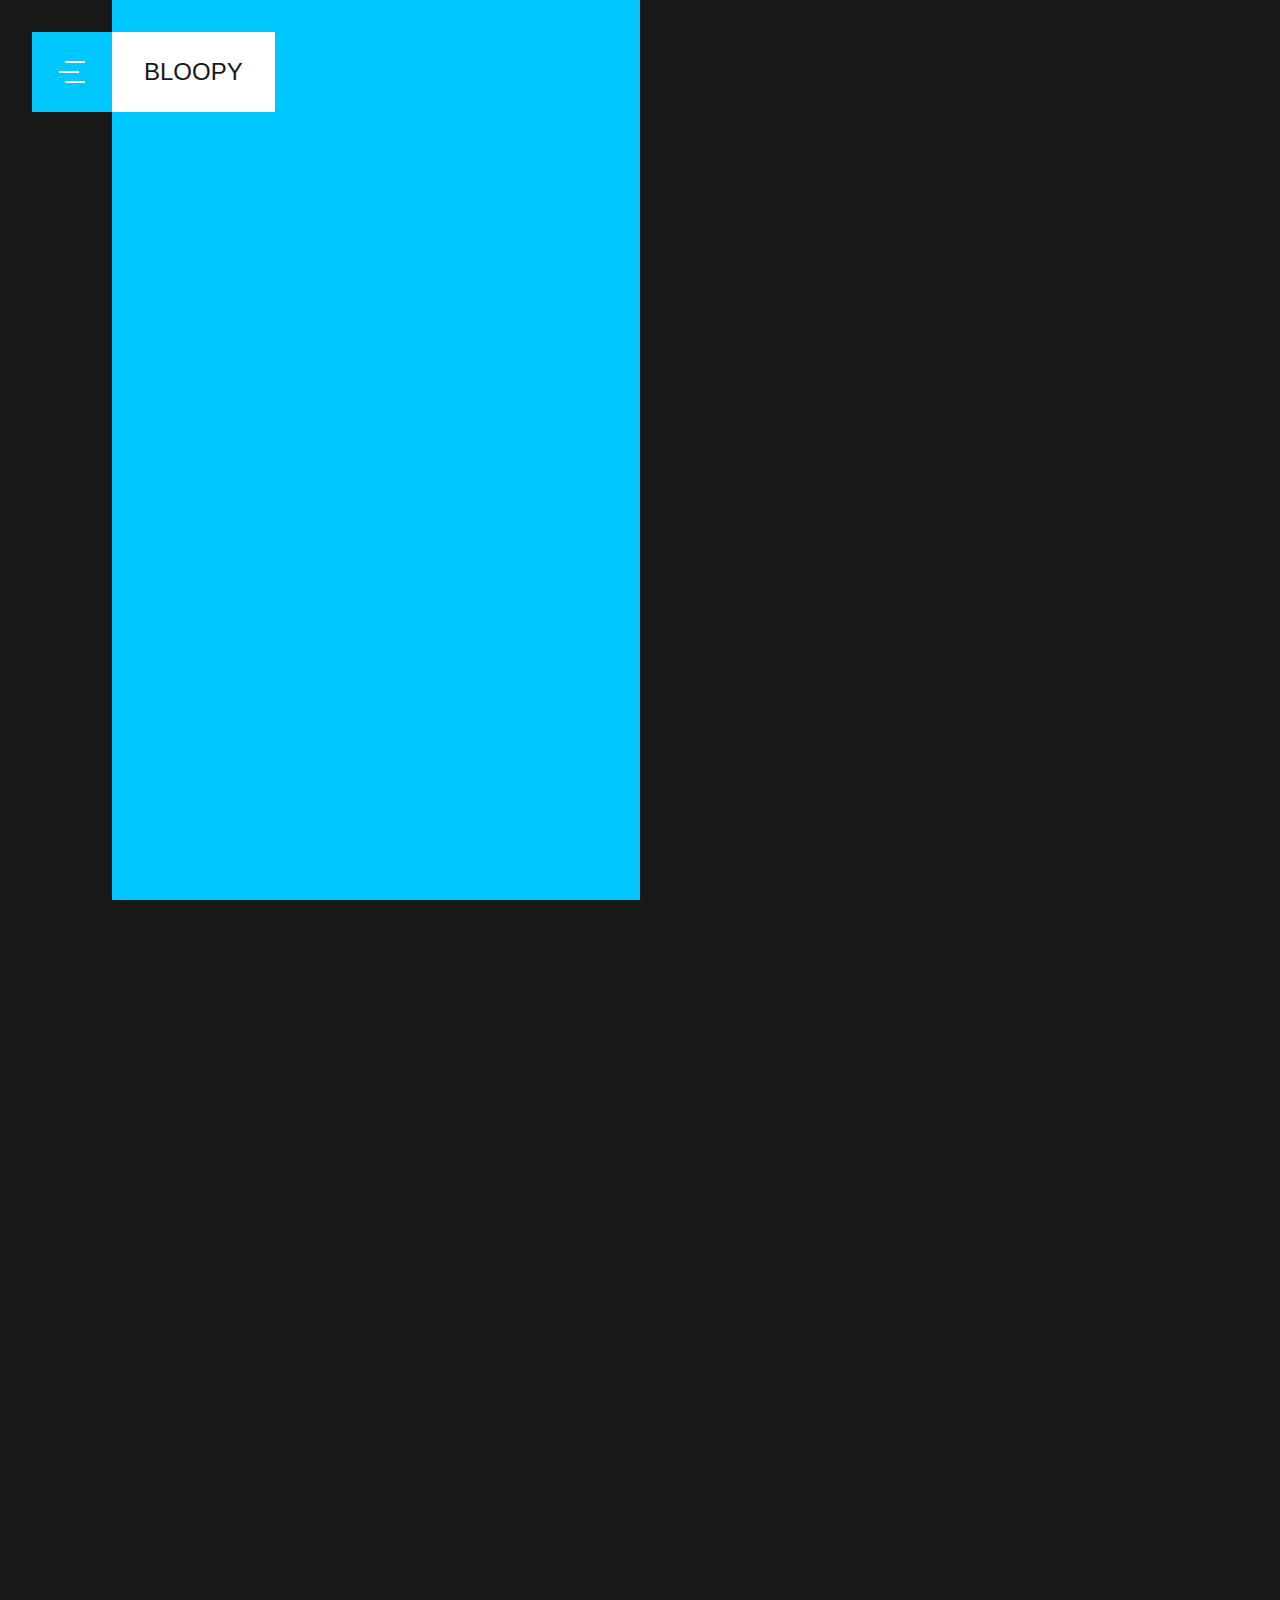
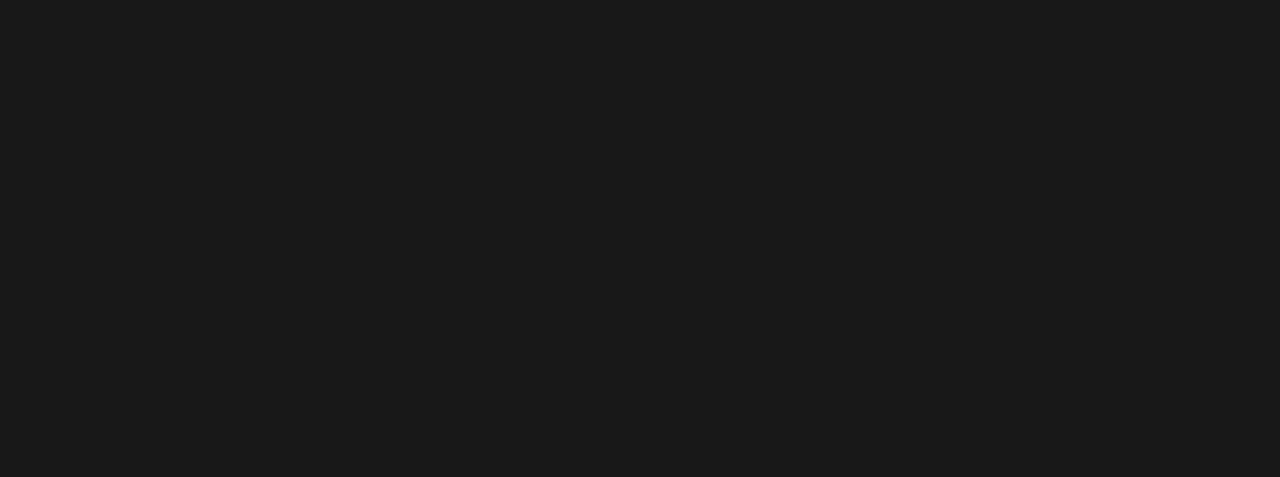
<file: D5/index.html>
<head>
	<link rel="stylesheet" type="text/css" href="assets/css/combined.css">
	<script src="assets/js/jquery-1.12.0.min.js"></script>
	<script src="assets/js/main.js" type="text/javascript"></script>
	<meta name="viewport" content="width=device-width, initial-scale=1">
	<title>Edd Smid Official</title>
</head>

<body>
	
	<header class="header-wrap mt-l">
		<div class="section-wrap">
			<div class="nav-left can-click">
				<span></span>
			</div>
			<div class="nav-mid">
				<h2>Bloopy</h2>
			</div>
			<div class="nav-right">
				<nav>
					<ul>
						<li class="nav-item" data-target="home">Home</li>
						<li class="nav-item" data-target="about">About</li>
						<li class="nav-item" data-target="work">Work</li>
						<li class="nav-item" data-target="contact">Contact</li>
					</ul>
				</nav>
			</div>
		</div>
	</header>

	<section class="hero home">
		<div class="section-wrap">
			<div class="hero-image">
				<div class="hero-image__transition-effect"></div>
				<div class="hero-image__image"></div>
			</div>
			<div class="hero-text">
				<h1 class="pl-l">testing<br>title</h1>
			</div>
		</div>
	</section>

	<section class="intro mt-l about">
		<div class="section-wrap">
			<div class="transition-effect js-view-on-scroll"></div>
			<div class="inner-wrap js-view-on-scroll">
				<h3>Hey, It's me...</h3>
				<p>Lorem ipsum dolor sit amet, consectetur adipiscing elit. Phasellus molestie tristique nisi, at venenatis nulla commodo eget. Praesent accumsan sapien et orci convallis sagittis. Proin ac lorem suscipit, volutpat ex a, finibus massa. Suspendisse accumsan pulvinar nunc, a tempus felis posuere id. Integer mauris diam, ornare blandit tellus ac, molestie suscipit tortor. In rhoncus, arcu ac porttitor pretium, turpis eros volutpat leo, id sodales neque mi ac ex.</p>
				<p>Lorem ipsum dolor sit amet, consectetur adipiscing elit. Phasellus molestie tristique nisi, at venenatis nulla commodo eget. Praesent accumsan sapien et orci convallis sagittis. Proin ac lorem suscipit, volutpat ex a, finibus massa. Suspendisse accumsan pulvinar nunc, a tempus felis posuere id. Integer mauris diam, ornare blandit tellus ac, molestie suscipit tortor. In rhoncus, arcu ac porttitor pretium, turpis eros volutpat leo, id sodales neque mi ac ex.</p>
			</div>
		</div>
	</section>

	<section class="cta-box mb-l js-view-on-scroll">
		<div class="section-wrap">
			<div class="cta js-view-on-scroll">
				<h3>38</h3>
				<p>Lorem ipsum dolor sit amet.</p>
			</div>
			<div class="cta js-view-on-scroll">
				<h3>38</h3>
				<p>Lorem ipsum dolor sit amet</p>
			</div>
			<div class="cta js-view-on-scroll">
				<h3>38</h3>
				<p>Lorem ipsum dolor sit amet.</p>
			</div>
		</div>
	</section>

	<section class="work mb-l">
		<div class="section-wrap">
			<div class="work-wrap js-view-on-scroll">
				<div class="work-wrap__item">
					<div class="work-wrap__content-wrap">
						<h3>testing one</h3>	
					</div>
				</div>
				<div class="work-wrap__item">
					<div class="work-wrap__content-wrap">
						<h3>testing one</h3>	
					</div>
				</div>
				<div class="work-wrap__item">
					<div class="work-wrap__content-wrap">
						<h3>testing one</h3>	
					</div>
				</div>
				<div class="work-wrap__item">
					<div class="work-wrap__content-wrap">
						<h3>testing one</h3>	
					</div>
				</div>
			</div>
		</div>
	</section>

</body>
</file>
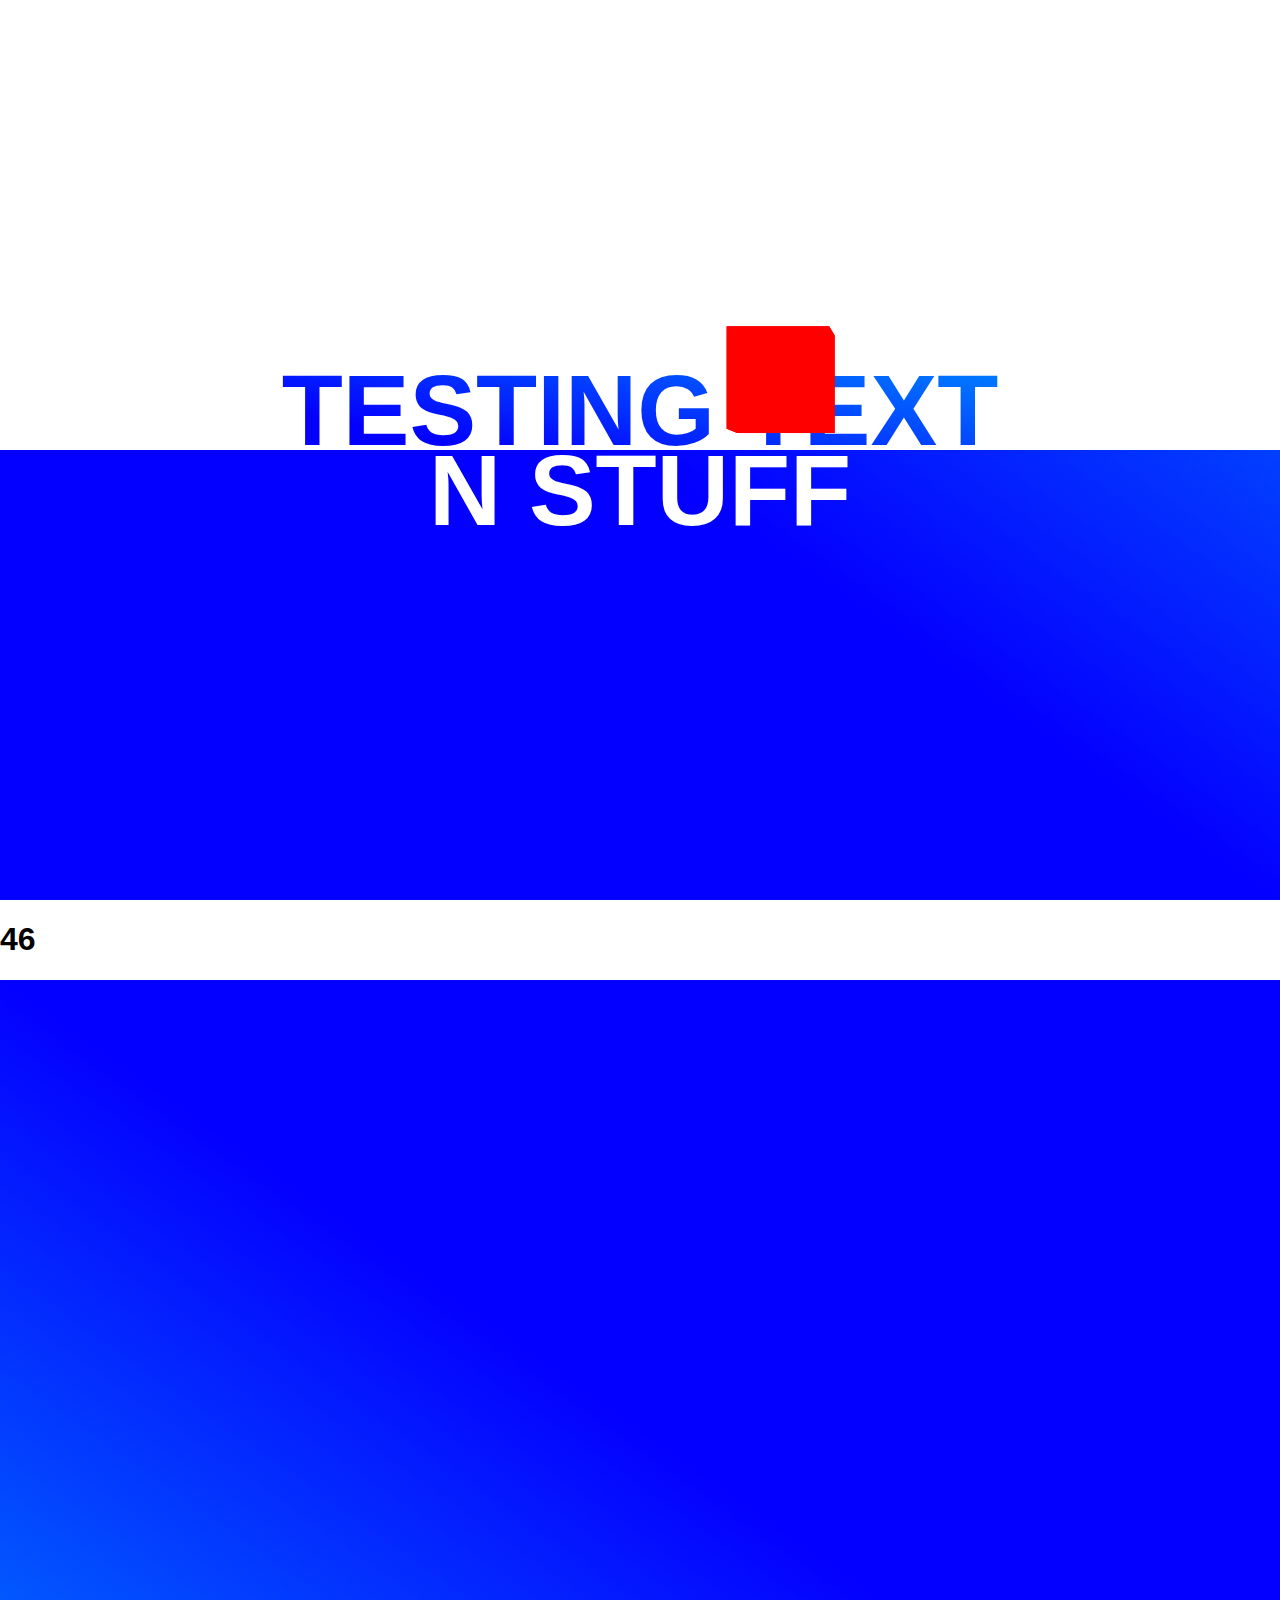
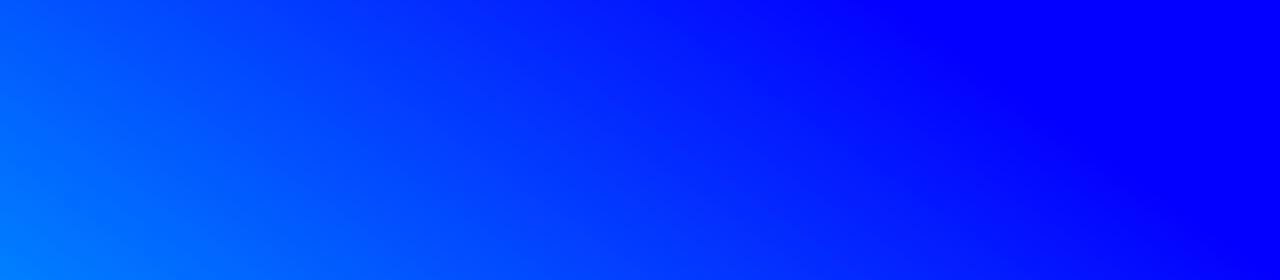
<file: Design3/index.html>
<head>
	<title>New Edd Smith kek</title>
	<link rel="stylesheet" href="assets/css/combined.css">
	<script src="https://ajax.googleapis.com/ajax/libs/jquery/3.2.1/jquery.min.js"></script>
	<script src="assets/js/main.js" type="text/javascript"></script>
</head>

<body>
	<header class="js-header blue-gradient">
		<div class="main-layer">
			<div class="header-paralax-js inner-wrap">
				<h1>Testing text n stuff</h1>
			</div>
		</div>

		<div class="main-layer-overlay header-skew-js">
			<div class="header-paralax-js inner-wrap">
				<div class="header-skew-reverse-js">
					<h1 class="js-overlay-title color-blue-gradient">Testing text n stuff</h1>
				</div>
			</div>
		</div>
		<div class="white-filler"></div>

		<div class="cube-container cube-main">
			<figure class="cube">
				<div class="cube front"></div>
				<div class="cube back"></div>
				<div class="cube top"></div>
				<div class="cube bottom"></div>
				<div class="cube left"></div>
				<div class="cube right"></div>
			</figure>
		</div>
		
	</header>

	<h1 class="counter-js"></h1>

	<section class="content-one blue-gradient__reverse">
	</section>

</body>
</file>
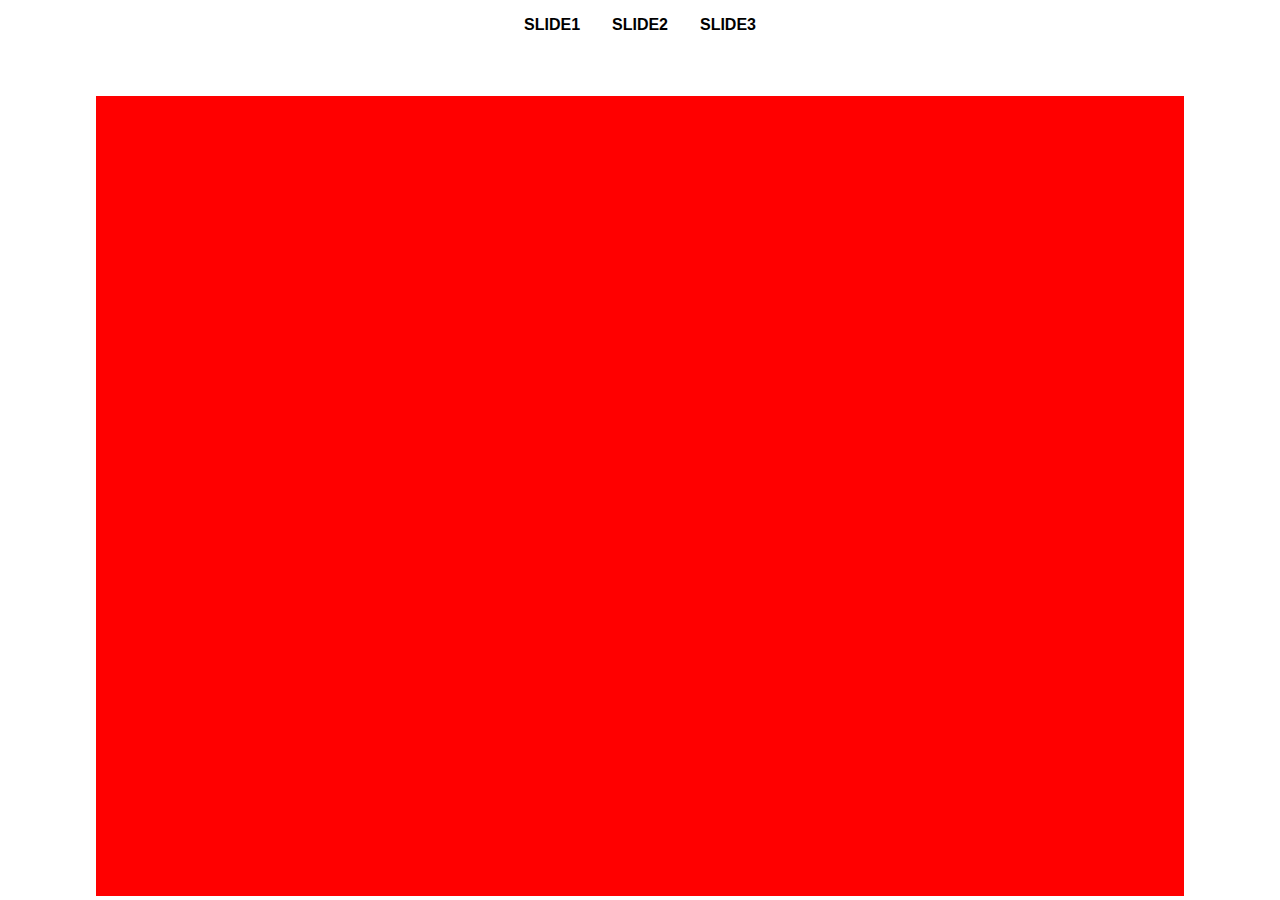
<file: Design4/index.html>
<head>
	<script src="https://ajax.googleapis.com/ajax/libs/jquery/3.2.1/jquery.min.js"></script>
</head>

<body>
	<nav>
		<p class="nav">SLIDE1</p>
		<p class="nav">SLIDE2</p>
		<p class="nav">SLIDE3</p>
	</nav>
	<section class="bloop">
		<div class="slide1">
			<div class="slide1__inner"></div>
		</div>
		<div class="slide2">
			<div class="slide2__inner"></div>
		</div>
		<div class="slide3">
			<div class="slide3__inner"></div>
		</div>
	</section>
</body>

<style type="text/css">
	*{
		margin: 0;
		padding: 0;
		box-sizing: border-box;
		font-family: helvetica;
	}

	body{
		overflow: hidden;
	}

	nav{
		position: absolute;
		top: 0;
		left: 50%;
		transform: translateX(-50%);
		display: flex;
		justify-content: center;
		padding: 1rem 0;
		z-index: 9999999999;
	}

	nav p{
		padding: 0 0.6rem;
		margin: 0 0.4rem;
		font-weight: 900;
		cursor: pointer;
	}

	section{
		height: 100%;
		width: 300%;
		display: flex;
		position: relative;
		z-index: 0;
		transition: 1s all ease;
	}

	section > div{
		padding: 6rem;
		width: 100%;
	}

	section > div > div{
		width: 100%;
		height: 800px;
	}

	.slide1__inner{ background: red; }
	.slide2__inner{ background: lime; }
	.slide3__inner{ background: blue; }
</style>

<script type="text/javascript">
	
	$(document).ready(function(){

		$('.nav').click(function(){
			$('.bloop').css('transform','translatex(-' + ( 33.33 * $(this).index() ) + '%)');
		})

	})

</script>
</file>
<file: D5/assets/css/combined.css>
@import 'boop.css';
@import 'header.css';
@import 'hero.css';
@import 'cta-box.css';
@import 'intro.css';
@import 'work.css';
</file>
<file: Design3/assets/css/combined.css>
@import 'main.css';
@import 'header.css';
@import 'cube.css';
</file>
